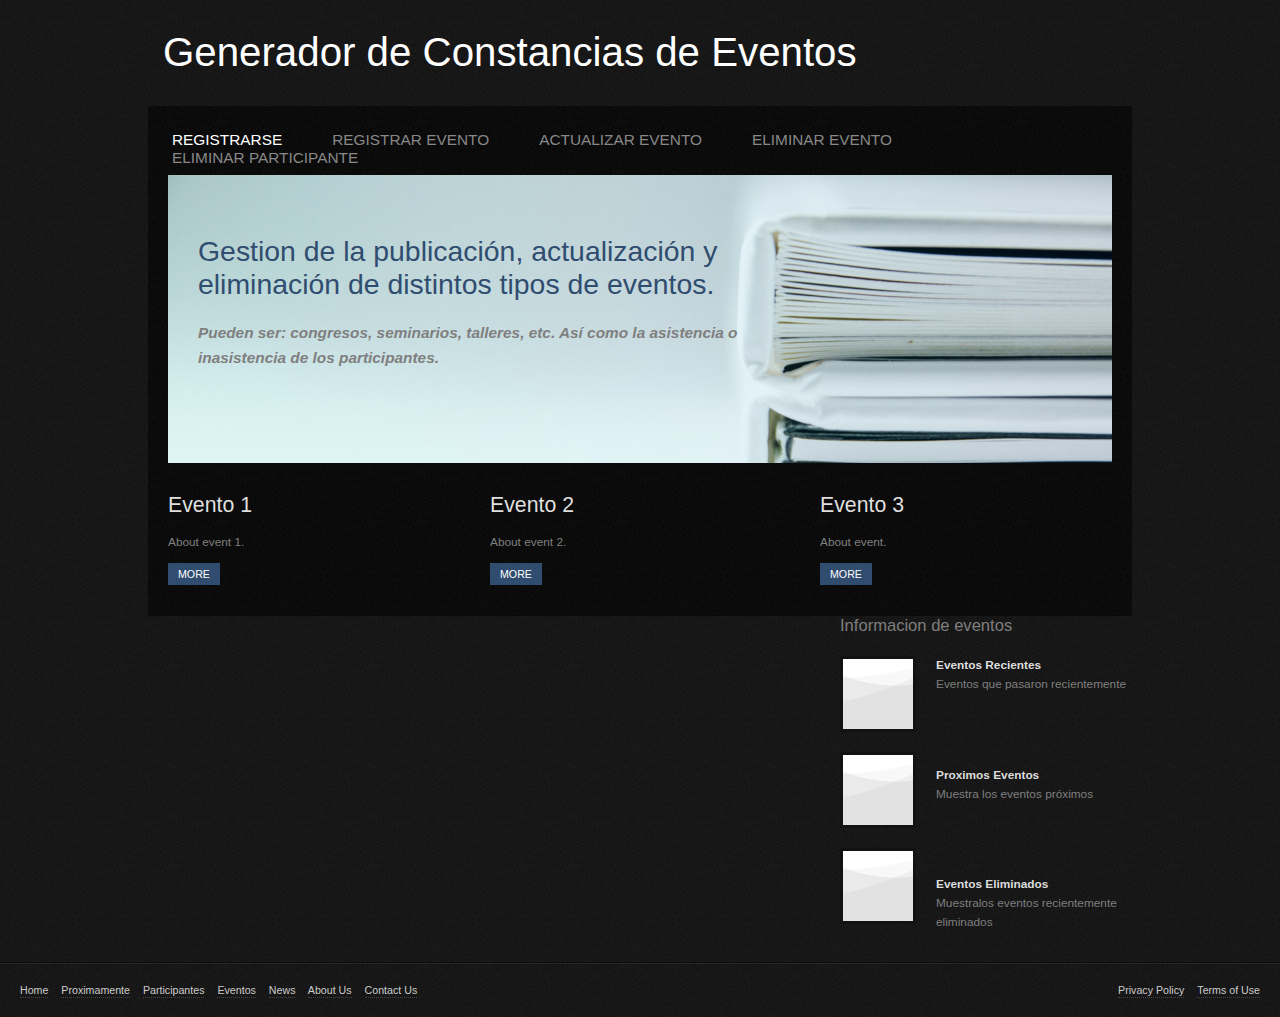
<file: wa/actividad 7/actividad 7/index.html>
<!DOCTYPE html PUBLIC "-//W3C//DTD XHTML 1.0 Strict//EN" "http://www.w3.org/TR/xhtml1/DTD/xhtml1-strict.dtd">
<html xmlns="http://www.w3.org/1999/xhtml" lang="en" xml:lang="en">
	<head>
		<meta http-equiv="content-type" content="text/html;charset=utf-8" />
		<link rel="stylesheet" type="text/css" href="css/screen.css" media="screen" />
		<title>Constancias Eventos</title>
	</head>
	<body>
		<div id="wrapper">
			<div id="header">
				<div id="logo">
					<h1><a href="index.html">Generador de Constancias de Eventos</a></h1>
				</div>
				<div class="clr"></div>
			</div>
			<div class="content">
				<ul id="menu">
					<li><a class="current" href="#">Registrarse</a></li>
					<li><a href="#">Registrar Evento</a></li>
					<li><a href="#">Actualizar Evento</a></li>
					<li><a href="#">Eliminar Evento</a></li>
					<li><a href="#">Eliminar Participante</a></li>
				</ul>
				<div id="pitch">
					<h1>Gestion de la publicación, actualización y eliminación de distintos tipos de eventos.</h1>
					<p><em>Pueden ser: congresos, seminarios, talleres, etc. Así como la asistencia o inasistencia de los participantes.</em></p>
				</div>
				<div class="col">
					<h2>Evento 1</h2>
					<p>About event 1.</p>
					<a class="link" href="#">MORE</a>
				</div>
				<div class="col">
					<h2>Evento 2</h2>
					<p>About event 2.</p>
					<a class="link" href="#">MORE</a>
				</div>
				<div class="col last">
					<h2>Evento 3</h2>
					<p>About event.</p>
					<a class="link" href="#">MORE</a>
				</div>
				<div class="clr"></div>
			</div>
			
				<div class="col last">
					<h3>Informacion de eventos</h3>
					<div class="case">
						<img src="images/thumb.gif" alt="Case Thumb" />
						<p><a href="http://www.vizua.net">Eventos Recientes</a><br />
						Eventos que pasaron recientemente </p>
					</div>
					<div class="case">
						<img src="images/thumb.gif" alt="Case Thumb" />
						<p><a href="#"><br /><br /><br />Proximos Eventos</a><br />
						Muestra los eventos próximos </p>
					</div>
					<div class="case">
						<img src="images/thumb.gif" alt="Case Thumb" />
						<p><a href="#"><br /><br /><br />Eventos Eliminados</a><br />
						Muestralos eventos recientemente eliminados</p>
					</div>
				</div>
				<div class="clr"></div>
			</div>
			<div id="footer">
				<p id="links">
					<a href="#">Privacy Policy</a>
					<a href="#">Terms of Use</a>
				</p>
				<p>
					<a href="#">Home</a>
					<a href="#">Proximamente</a>
					<a href="#">Participantes</a>
					<a href="#">Eventos</a>
					<a href="#">News</a>
					<a href="#">About Us</a>
					<a href="#">Contact Us</a>
				</p>
			</div>
		</div>
	</body>
</html>
</file>
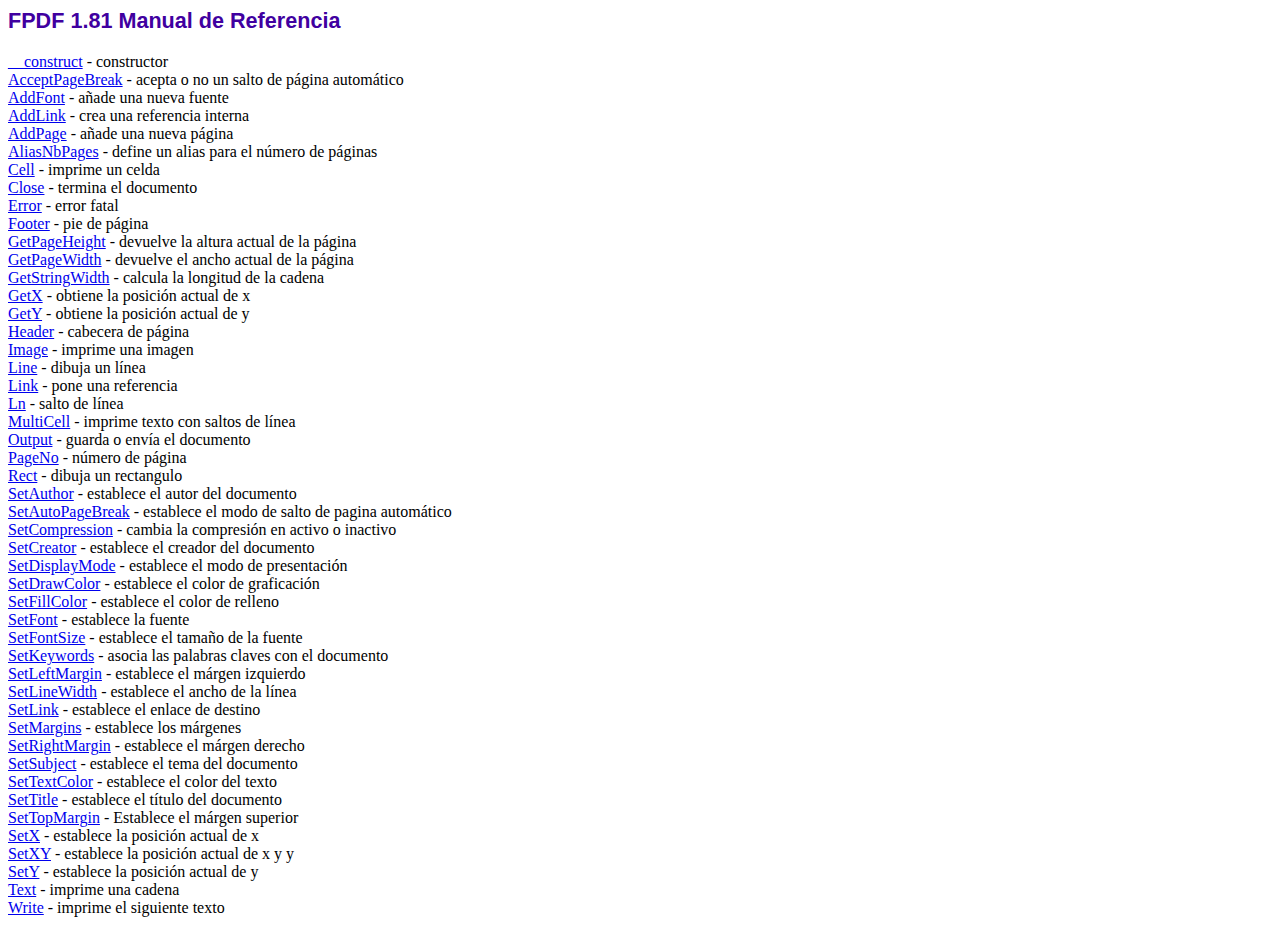
<file: wa/exam3/fpdf/doc/index.htm>
<!DOCTYPE html PUBLIC "-//W3C//DTD HTML 4.01 Transitional//EN">
<html>
<head>
<meta http-equiv="Content-Type" content="text/html; charset=ISO-8859-1">
<title>FPDF 1.81 Manual de Referencia</title>
<link type="text/css" rel="stylesheet" href="../fpdf.css">
</head>
<body>
<h1>FPDF 1.81 Manual de Referencia</h1>
<a href="__construct.htm">__construct</a> - constructor<br>
<a href="acceptpagebreak.htm">AcceptPageBreak</a> - acepta o no un salto de p�gina autom�tico<br>
<a href="addfont.htm">AddFont</a> - a�ade una nueva fuente<br>
<a href="addlink.htm">AddLink</a> - crea una referencia interna<br>
<a href="addpage.htm">AddPage</a> - a�ade una nueva p�gina<br>
<a href="aliasnbpages.htm">AliasNbPages</a> - define un alias para el n�mero de p�ginas<br>
<a href="cell.htm">Cell</a> - imprime un celda<br>
<a href="close.htm">Close</a> - termina el documento<br>
<a href="error.htm">Error</a> - error fatal<br>
<a href="footer.htm">Footer</a> - pie de p�gina<br>
<a href="getpageheight.htm">GetPageHeight</a> - devuelve la altura actual de la p�gina<br>
<a href="getpagewidth.htm">GetPageWidth</a> - devuelve el ancho actual de la p�gina<br>
<a href="getstringwidth.htm">GetStringWidth</a> - calcula la longitud de la cadena<br>
<a href="getx.htm">GetX</a> - obtiene la posici�n actual de x<br>
<a href="gety.htm">GetY</a> - obtiene la posici�n actual de y<br>
<a href="header.htm">Header</a> - cabecera de p�gina<br>
<a href="image.htm">Image</a> - imprime una imagen<br>
<a href="line.htm">Line</a> - dibuja un l�nea<br>
<a href="link.htm">Link</a> - pone una referencia<br>
<a href="ln.htm">Ln</a> - salto de l�nea<br>
<a href="multicell.htm">MultiCell</a> - imprime texto con saltos de l�nea<br>
<a href="output.htm">Output</a> - guarda o env�a el documento<br>
<a href="pageno.htm">PageNo</a> - n�mero de p�gina<br>
<a href="rect.htm">Rect</a> - dibuja un rectangulo<br>
<a href="setauthor.htm">SetAuthor</a> - establece el autor del documento<br>
<a href="setautopagebreak.htm">SetAutoPageBreak</a> - establece el modo de salto de pagina autom�tico<br>
<a href="setcompression.htm">SetCompression</a> - cambia la compresi�n en activo o inactivo<br>
<a href="setcreator.htm">SetCreator</a> - establece el creador del documento<br>
<a href="setdisplaymode.htm">SetDisplayMode</a> - establece el modo de presentaci�n<br>
<a href="setdrawcolor.htm">SetDrawColor</a> - establece el color de graficaci�n<br>
<a href="setfillcolor.htm">SetFillColor</a> - establece el color de relleno<br>
<a href="setfont.htm">SetFont</a> - establece la fuente<br>
<a href="setfontsize.htm">SetFontSize</a> - establece el tama�o de la fuente<br>
<a href="setkeywords.htm">SetKeywords</a> - asocia las palabras claves con el documento<br>
<a href="setleftmargin.htm">SetLeftMargin</a> - establece el m�rgen izquierdo<br>
<a href="setlinewidth.htm">SetLineWidth</a> - establece el ancho de la l�nea<br>
<a href="setlink.htm">SetLink</a> - establece el enlace de destino<br>
<a href="setmargins.htm">SetMargins</a> - establece los m�rgenes<br>
<a href="setrightmargin.htm">SetRightMargin</a> - establece el m�rgen derecho<br>
<a href="setsubject.htm">SetSubject</a> - establece el tema del documento<br>
<a href="settextcolor.htm">SetTextColor</a> - establece el color del texto<br>
<a href="settitle.htm">SetTitle</a> - establece el t�tulo del documento<br>
<a href="settopmargin.htm">SetTopMargin</a> - Establece el m�rgen superior<br>
<a href="setx.htm">SetX</a> - establece la posici�n actual de x<br>
<a href="setxy.htm">SetXY</a> - establece la posici�n actual de x y y<br>
<a href="sety.htm">SetY</a> - establece la posici�n actual de y<br>
<a href="text.htm">Text</a> - imprime una cadena<br>
<a href="write.htm">Write</a> - imprime el siguiente texto<br>
</body>
</html>
</file>
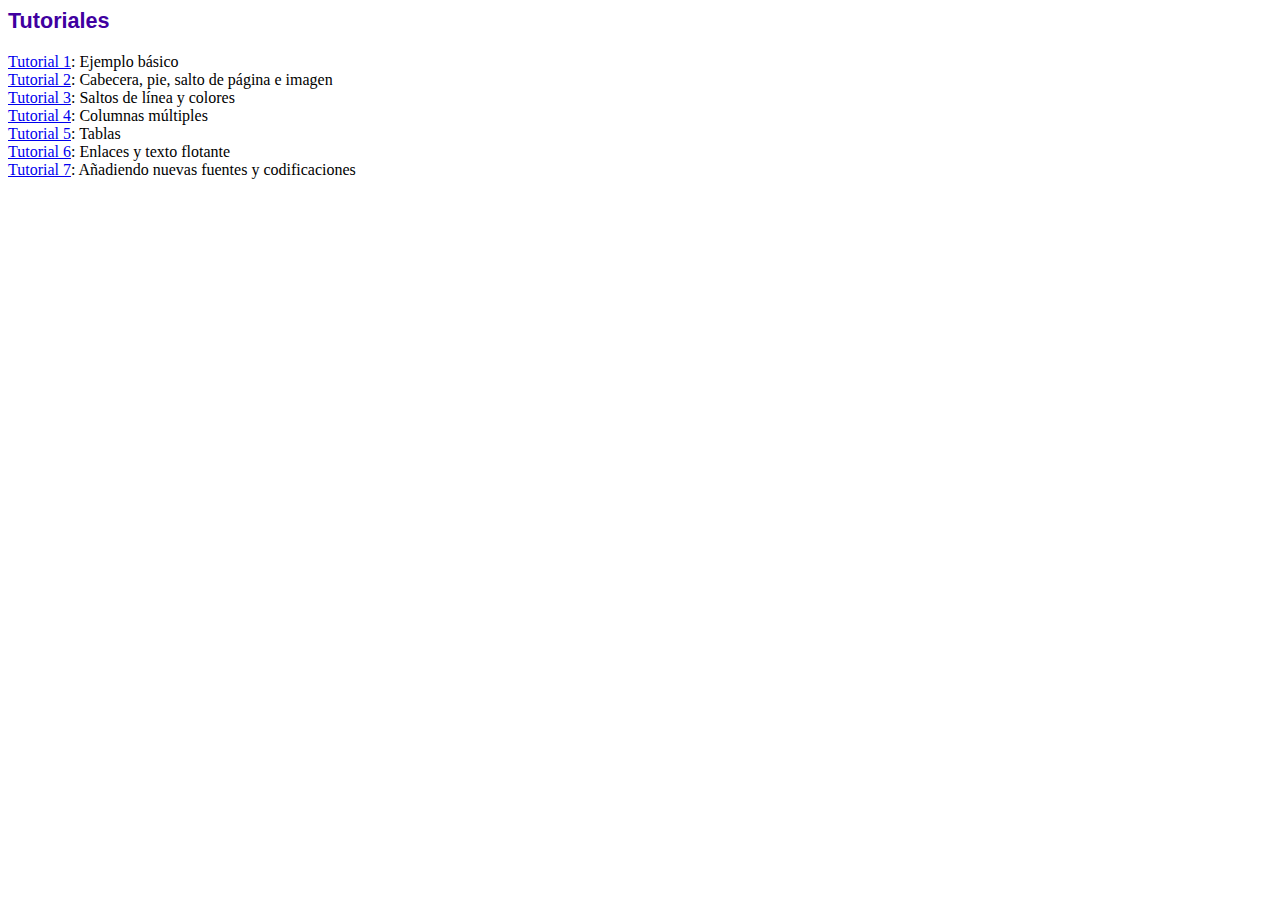
<file: wa/exam3/fpdf/tutorial/index.htm>
<!DOCTYPE html PUBLIC "-//W3C//DTD HTML 4.01 Transitional//EN">
<html>
<head>
<meta http-equiv="Content-Type" content="text/html; charset=ISO-8859-1">
<title>Tutoriales</title>
<link type="text/css" rel="stylesheet" href="../fpdf.css">
</head>
<body>
<h1>Tutoriales</h1>
<ul style="list-style-type:none; margin-left:0; padding-left:0">
<li><a href="tuto1.htm">Tutorial 1</a>: Ejemplo b�sico</li>
<li><a href="tuto2.htm">Tutorial 2</a>: Cabecera, pie, salto de p�gina e imagen</li>
<li><a href="tuto3.htm">Tutorial 3</a>: Saltos de l�nea y colores</li>
<li><a href="tuto4.htm">Tutorial 4</a>: Columnas m�ltiples</li>
<li><a href="tuto5.htm">Tutorial 5</a>: Tablas</li>
<li><a href="tuto6.htm">Tutorial 6</a>: Enlaces y texto flotante</li>
<li><a href="tuto7.htm">Tutorial 7</a>: A�adiendo nuevas fuentes y codificaciones</li>
</ul>
</body>
</html>
</file>
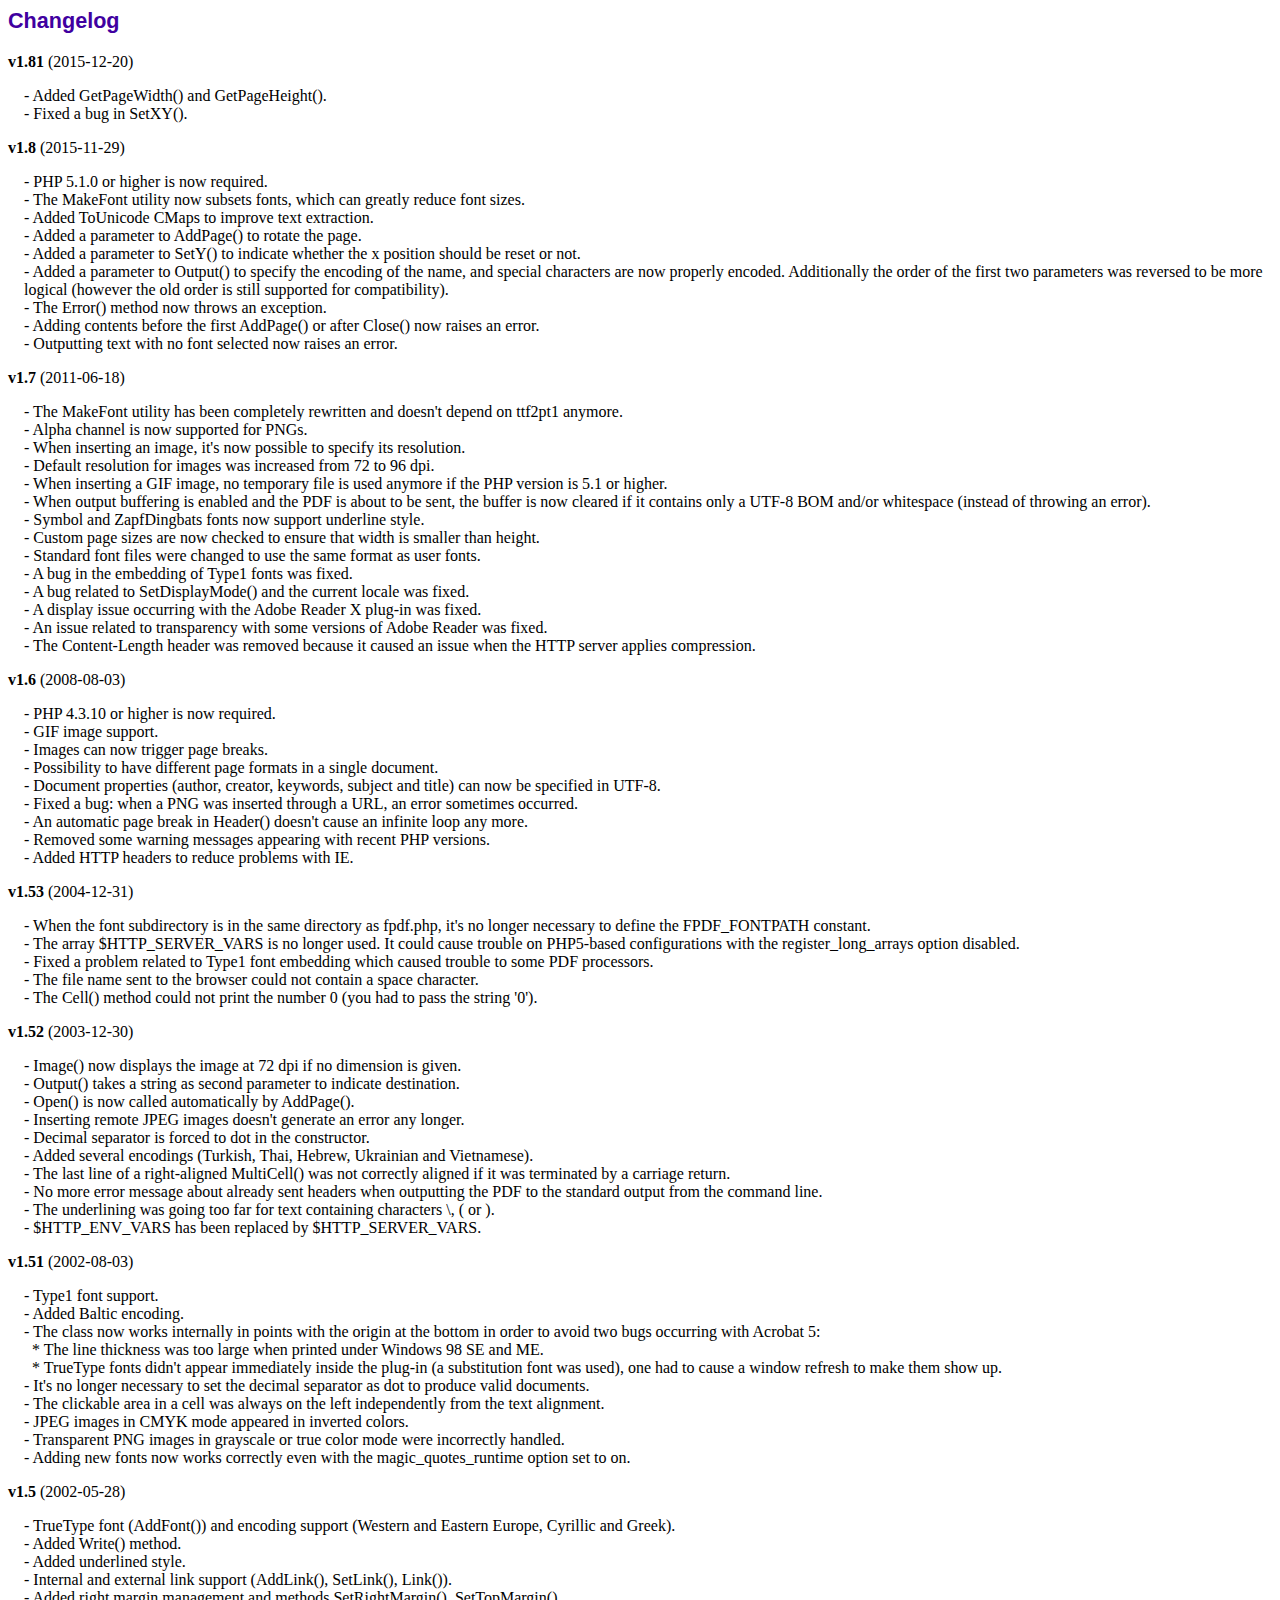
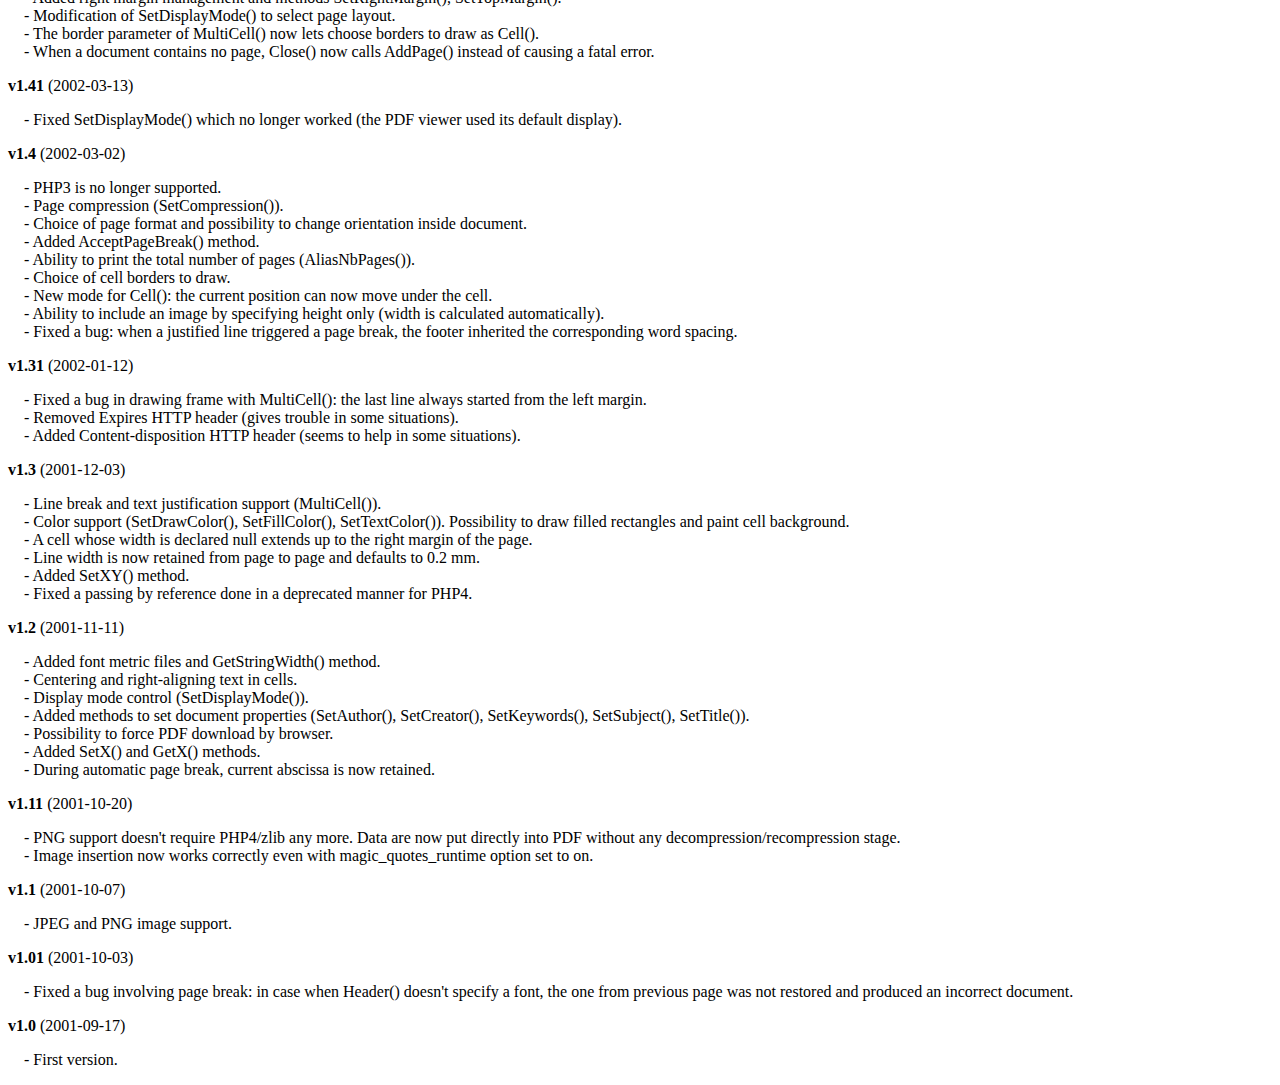
<file: wa/exam3/fpdf/changelog.htm>
<!DOCTYPE html PUBLIC "-//W3C//DTD HTML 4.01 Transitional//EN">
<html>
<head>
<meta http-equiv="Content-Type" content="text/html; charset=ISO-8859-1">
<title>Changelog</title>
<link type="text/css" rel="stylesheet" href="fpdf.css">
<style type="text/css">
dd {margin:1em 0 1em 1em}
</style>
</head>
<body>
<h1>Changelog</h1>
<dl>
<dt><strong>v1.81</strong> (2015-12-20)</dt>
<dd>
- Added GetPageWidth() and GetPageHeight().<br>
- Fixed a bug in SetXY().<br>
</dd>
<dt><strong>v1.8</strong> (2015-11-29)</dt>
<dd>
- PHP 5.1.0 or higher is now required.<br>
- The MakeFont utility now subsets fonts, which can greatly reduce font sizes.<br>
- Added ToUnicode CMaps to improve text extraction.<br>
- Added a parameter to AddPage() to rotate the page.<br>
- Added a parameter to SetY() to indicate whether the x position should be reset or not.<br>
- Added a parameter to Output() to specify the encoding of the name, and special characters are now properly encoded. Additionally the order of the first two parameters was reversed to be more logical (however the old order is still supported for compatibility).<br>
- The Error() method now throws an exception.<br>
- Adding contents before the first AddPage() or after Close() now raises an error.<br>
- Outputting text with no font selected now raises an error.<br>
</dd>
<dt><strong>v1.7</strong> (2011-06-18)</dt>
<dd>
- The MakeFont utility has been completely rewritten and doesn't depend on ttf2pt1 anymore.<br>
- Alpha channel is now supported for PNGs.<br>
- When inserting an image, it's now possible to specify its resolution.<br>
- Default resolution for images was increased from 72 to 96 dpi.<br>
- When inserting a GIF image, no temporary file is used anymore if the PHP version is 5.1 or higher.<br>
- When output buffering is enabled and the PDF is about to be sent, the buffer is now cleared if it contains only a UTF-8 BOM and/or whitespace (instead of throwing an error).<br>
- Symbol and ZapfDingbats fonts now support underline style.<br>
- Custom page sizes are now checked to ensure that width is smaller than height.<br>
- Standard font files were changed to use the same format as user fonts.<br>
- A bug in the embedding of Type1 fonts was fixed.<br>
- A bug related to SetDisplayMode() and the current locale was fixed.<br>
- A display issue occurring with the Adobe Reader X plug-in was fixed.<br>
- An issue related to transparency with some versions of Adobe Reader was fixed.<br>
- The Content-Length header was removed because it caused an issue when the HTTP server applies compression.<br>
</dd>
<dt><strong>v1.6</strong> (2008-08-03)</dt>
<dd>
- PHP 4.3.10 or higher is now required.<br>
- GIF image support.<br>
- Images can now trigger page breaks.<br>
- Possibility to have different page formats in a single document.<br>
- Document properties (author, creator, keywords, subject and title) can now be specified in UTF-8.<br>
- Fixed a bug: when a PNG was inserted through a URL, an error sometimes occurred.<br>
- An automatic page break in Header() doesn't cause an infinite loop any more.<br>
- Removed some warning messages appearing with recent PHP versions.<br>
- Added HTTP headers to reduce problems with IE.<br>
</dd>
<dt><strong>v1.53</strong> (2004-12-31)</dt>
<dd>
- When the font subdirectory is in the same directory as fpdf.php, it's no longer necessary to define the FPDF_FONTPATH constant.<br>
- The array $HTTP_SERVER_VARS is no longer used. It could cause trouble on PHP5-based configurations with the register_long_arrays option disabled.<br>
- Fixed a problem related to Type1 font embedding which caused trouble to some PDF processors.<br>
- The file name sent to the browser could not contain a space character.<br>
- The Cell() method could not print the number 0 (you had to pass the string '0').<br>
</dd>
<dt><strong>v1.52</strong> (2003-12-30)</dt>
<dd>
- Image() now displays the image at 72 dpi if no dimension is given.<br>
- Output() takes a string as second parameter to indicate destination.<br>
- Open() is now called automatically by AddPage().<br>
- Inserting remote JPEG images doesn't generate an error any longer.<br>
- Decimal separator is forced to dot in the constructor.<br>
- Added several encodings (Turkish, Thai, Hebrew, Ukrainian and Vietnamese).<br>
- The last line of a right-aligned MultiCell() was not correctly aligned if it was terminated by a carriage return.<br>
- No more error message about already sent headers when outputting the PDF to the standard output from the command line.<br>
- The underlining was going too far for text containing characters \, ( or ).<br>
- $HTTP_ENV_VARS has been replaced by $HTTP_SERVER_VARS.<br>
</dd>
<dt><strong>v1.51</strong> (2002-08-03)</dt>
<dd>
- Type1 font support.<br>
- Added Baltic encoding.<br>
- The class now works internally in points with the origin at the bottom in order to avoid two bugs occurring with Acrobat 5:<br>&nbsp;&nbsp;* The line thickness was too large when printed under Windows 98 SE and ME.<br>&nbsp;&nbsp;* TrueType fonts didn't appear immediately inside the plug-in (a substitution font was used), one had to cause a window refresh to make them show up.<br>
- It's no longer necessary to set the decimal separator as dot to produce valid documents.<br>
- The clickable area in a cell was always on the left independently from the text alignment.<br>
- JPEG images in CMYK mode appeared in inverted colors.<br>
- Transparent PNG images in grayscale or true color mode were incorrectly handled.<br>
- Adding new fonts now works correctly even with the magic_quotes_runtime option set to on.<br>
</dd>
<dt><strong>v1.5</strong> (2002-05-28)</dt>
<dd>
- TrueType font (AddFont()) and encoding support (Western and Eastern Europe, Cyrillic and Greek).<br>
- Added Write() method.<br>
- Added underlined style.<br>
- Internal and external link support (AddLink(), SetLink(), Link()).<br>
- Added right margin management and methods SetRightMargin(), SetTopMargin().<br>
- Modification of SetDisplayMode() to select page layout.<br>
- The border parameter of MultiCell() now lets choose borders to draw as Cell().<br>
- When a document contains no page, Close() now calls AddPage() instead of causing a fatal error.<br>
</dd>
<dt><strong>v1.41</strong> (2002-03-13)</dt>
<dd>
- Fixed SetDisplayMode() which no longer worked (the PDF viewer used its default display).<br>
</dd>
<dt><strong>v1.4</strong> (2002-03-02)</dt>
<dd>
- PHP3 is no longer supported.<br>
- Page compression (SetCompression()).<br>
- Choice of page format and possibility to change orientation inside document.<br>
- Added AcceptPageBreak() method.<br>
- Ability to print the total number of pages (AliasNbPages()).<br>
- Choice of cell borders to draw.<br>
- New mode for Cell(): the current position can now move under the cell.<br>
- Ability to include an image by specifying height only (width is calculated automatically).<br>
- Fixed a bug: when a justified line triggered a page break, the footer inherited the corresponding word spacing.<br>
</dd>
<dt><strong>v1.31</strong> (2002-01-12)</dt>
<dd>
- Fixed a bug in drawing frame with MultiCell(): the last line always started from the left margin.<br>
- Removed Expires HTTP header (gives trouble in some situations).<br>
- Added Content-disposition HTTP header (seems to help in some situations).<br>
</dd>
<dt><strong>v1.3</strong> (2001-12-03)</dt>
<dd>
- Line break and text justification support (MultiCell()).<br>
- Color support (SetDrawColor(), SetFillColor(), SetTextColor()). Possibility to draw filled rectangles and paint cell background.<br>
- A cell whose width is declared null extends up to the right margin of the page.<br>
- Line width is now retained from page to page and defaults to 0.2 mm.<br>
- Added SetXY() method.<br>
- Fixed a passing by reference done in a deprecated manner for PHP4.<br>
</dd>
<dt><strong>v1.2</strong> (2001-11-11)</dt>
<dd>
- Added font metric files and GetStringWidth() method.<br>
- Centering and right-aligning text in cells.<br>
- Display mode control (SetDisplayMode()).<br>
- Added methods to set document properties (SetAuthor(), SetCreator(), SetKeywords(), SetSubject(), SetTitle()).<br>
- Possibility to force PDF download by browser.<br>
- Added SetX() and GetX() methods.<br>
- During automatic page break, current abscissa is now retained.<br>
</dd>
<dt><strong>v1.11</strong> (2001-10-20)</dt>
<dd>
- PNG support doesn't require PHP4/zlib any more. Data are now put directly into PDF without any decompression/recompression stage.<br>
- Image insertion now works correctly even with magic_quotes_runtime option set to on.<br>
</dd>
<dt><strong>v1.1</strong> (2001-10-07)</dt>
<dd>
- JPEG and PNG image support.<br>
</dd>
<dt><strong>v1.01</strong> (2001-10-03)</dt>
<dd>
- Fixed a bug involving page break: in case when Header() doesn't specify a font, the one from previous page was not restored and produced an incorrect document.<br>
</dd>
<dt><strong>v1.0</strong> (2001-09-17)</dt>
<dd>
- First version.<br>
</dd>
</dl>
</body>
</html>
</file>
<file: wa/actividad 7/actividad 7/css/screen.css>
﻿/*
	template: Lawyer&Attorney
	author:   Luka Cvrk (www.solucija.com)
*/

* { margin: 0; padding: 0; }
body { font: .74em Tahoma, Verdana, Sans-Serif, Arial; background: url(../images/body.gif) repeat; color: #7f7f7f; }
h1 { font: normal 3.4em "Trebuchet MS", Helvetica, Arial; }
h2 { font: normal 1.8em "Trebuchet MS", Helvetica, Arial; color: #dfdfdf; margin: 0 0 15px; }
h3 { font: normal 1.4em "Trebuchet MS", Helvetica, Arial; margin: 0 0 20px; }
h4 { font: normal 1.2em "Trebuchet MS", Helvetica, Arial; color: #dfdfdf; margin: 0 0 4px; }
p { margin: 0 0 15px; line-height: 1.6em; }
a { outline: 0; color: #304D6F; text-decoration: none; }
li { list-style: none; }
li a, img { display: block; }
img { outline: 0; border: 0; }
#wrapper { width: 984px; margin: auto; }
.clr { clear: both; }
#logo { float: left; padding: 30px 15px; }
	#logo h1 a { color: #fff; }
		#logo h1 a span { color: #808080; }
#menu { height: 44px; padding: 5px 0 0 4px; }
	#menu li { float: left; font-size: 1.3em; text-transform: uppercase; }
		#menu li a { color: #888; margin: 0 50px 0 0; }
			#menu li a.current, #menu li a:hover { color: #fff; }			
	#pitch { clear: both; background: url(../images/doc.png) no-repeat; height: 228px; margin: 0 0 30px; padding: 60px 360px 0 30px; }
		#pitch h1 { font-size: 2.4em; color: #304D6F; margin: 0 0 20px; }
		#pitch em { font-size: 1.3em; font-weight: bold; line-height: 1.6em; }
.content { background: url(../images/content.gif) repeat; padding: 20px; }
.link { background: #304D6F; color: #fff; padding: 5px 10px; font-size: .9em; }
#main { padding: 20px; }
.col { float: left; width: 292px; margin: 0 30px 15px 0; }
	.col.last { float: right; margin-right: 0; }
	.case img { float: left; clear: left; margin: 0 20px 20px 0; background: #121212; padding: 3px; }
	.short { padding: 0 0 15px 0; background: url(../images/line.gif) repeat-x left bottom; }
	.case a, .article a { color: #ddd; font-weight: bold; }
	.date { font-size: .84em; margin: 0 0 3px; }
#footer { clear: both; background: url(../images/line.gif) repeat-x; padding: 20px 20px 10px; font-size: .9em; }
	#footer a { color: #ccc; margin: 0 10px 0 0; border-bottom: 1px dotted #444; padding: 0 0 1px; }
	#links { float: right; }
		#links a { margin: 0 0 0 10px; }
	#footer p { margin: 0 0 8px; }
</file>
<file: wa/exam3/fpdf/fpdf.css>
body {font-family:"Times New Roman",serif}
h1 {font:bold 135% Arial,sans-serif; color:#4000A0; margin-bottom:0.9em}
h2 {font:bold 95% Arial,sans-serif; color:#900000; margin-top:1.5em; margin-bottom:1em}
dl.param dt {text-decoration:underline}
dl.param dd {margin-top:1em; margin-bottom:1em}
dl.param ul {margin-top:1em; margin-bottom:1em}
tt, code, kbd {font-family:"Courier New",Courier,monospace; font-size:82%}
div.source {margin-top:1.4em; margin-bottom:1.3em}
div.source pre {display:table; border:1px solid #24246A; width:100%; margin:0em; font-family:inherit; font-size:100%}
div.source code {display:block; border:1px solid #C5C5EC; background-color:#F0F5FF; padding:6px; color:#000000}
div.doc-source {margin-top:1.4em; margin-bottom:1.3em}
div.doc-source pre {display:table; width:100%; margin:0em; font-family:inherit; font-size:100%}
div.doc-source code {display:block; background-color:#E0E0E0; padding:4px}
.kw {color:#000080; font-weight:bold}
.str {color:#CC0000}
.cmt {color:#008000}
p.demo {text-align:center; margin-top:-0.9em}
a.demo {text-decoration:none; font-weight:bold; color:#0000CC}
a.demo:link {text-decoration:none; font-weight:bold; color:#0000CC}
a.demo:hover {text-decoration:none; font-weight:bold; color:#0000FF}
a.demo:active {text-decoration:none; font-weight:bold; color:#0000FF}
</file>
